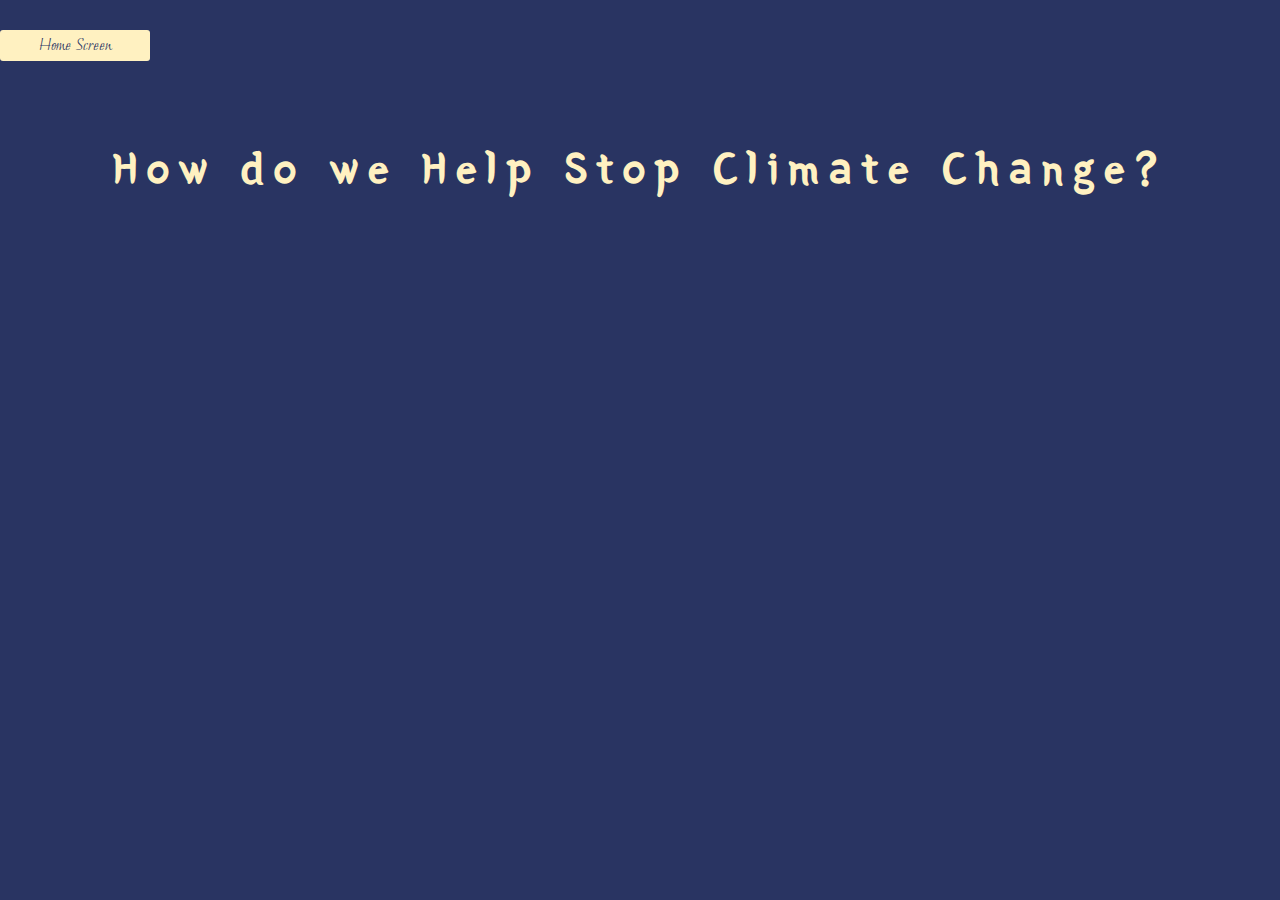
<file: Fourth_Screen.html>
<!DOCTYPE html>
<html>
<head>
	<title>Fourth Screen</title>
<link href="https://fonts.googleapis.com/css?family=Yeon+Sung&display=swap" rel="stylesheet"><meta name="viewport" content="width=device-width, initial-scale=1">
<link rel="preconnect" href="https://fonts.googleapis.com">
<link rel="preconnect" href="https://fonts.gstatic.com" crossorigin>
<link href="https://fonts.googleapis.com/css2?family=Moon+Dance&display=swap" rel="stylesheet">
<link rel="stylesheet" type="text/css" href="style.css">
</head>
<body>
<div class="container">
<br>
<button id="logout" class="button" onclick="back()">Home Screen</button>
<center>
	<h1 class="header">	
		How do we Help Stop Climate Change?
	</h1>
	<p></p>
</center>
</div>
<script src="kwitter_room.js"></script>
</body>
</html>
</file>
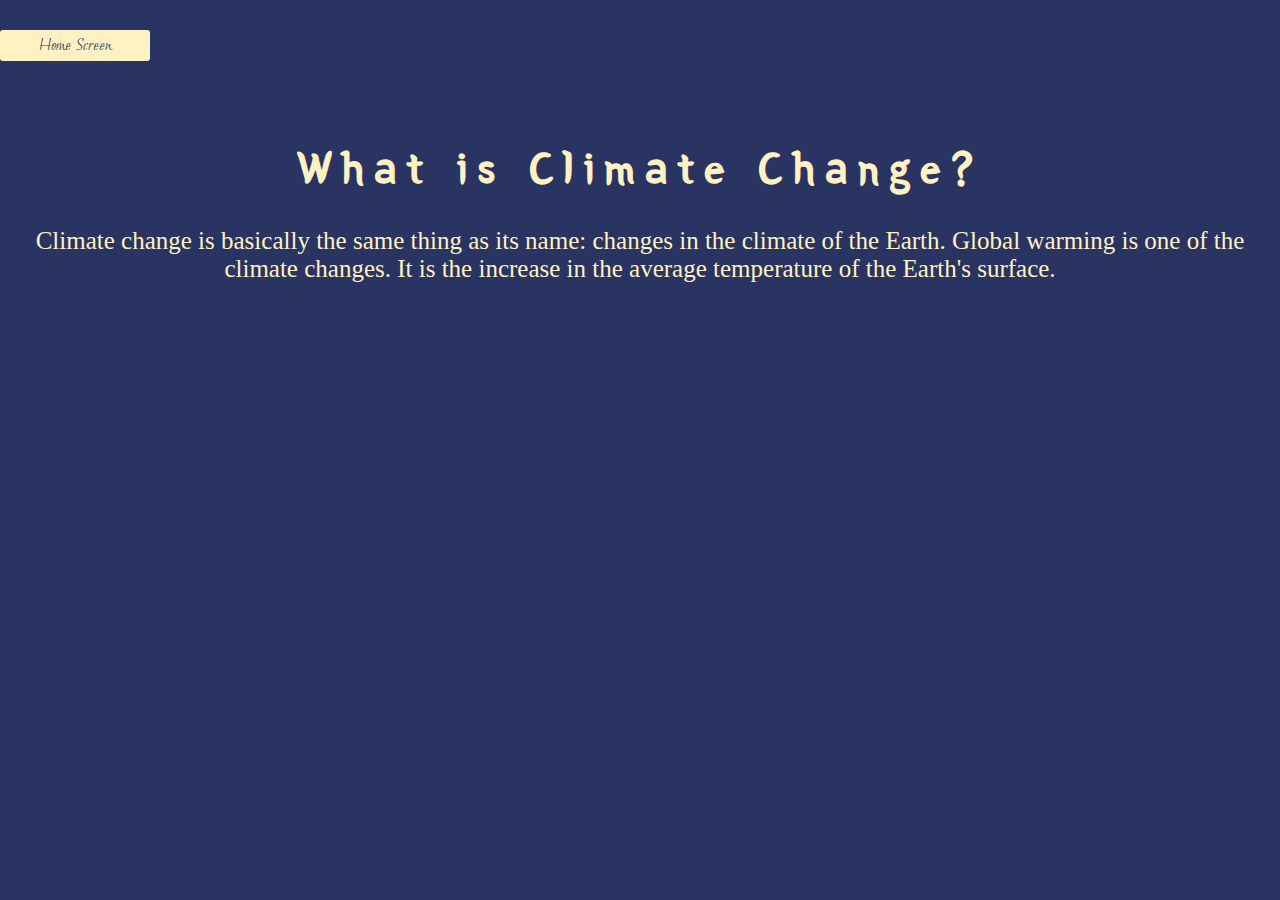
<file: Second_Screen.html>
<!DOCTYPE html>
<html>
<head>
	<title>Fourth Screen</title>
<link href="https://fonts.googleapis.com/css?family=Yeon+Sung&display=swap" rel="stylesheet"><meta name="viewport" content="width=device-width, initial-scale=1">
<link rel="preconnect" href="https://fonts.googleapis.com">
<link rel="preconnect" href="https://fonts.gstatic.com" crossorigin>
<link href="https://fonts.googleapis.com/css2?family=Moon+Dance&display=swap" rel="stylesheet">
<link rel="stylesheet" type="text/css" href="style.css">
</head>
<body>
<div class="container">
<br>
<button id="logout" class="button" onclick="back()">Home Screen</button>
<center>
	<h1 class="header">	
		What is Climate Change?
	</h1>
	<p>Climate change is basically the same thing as its name: changes in the climate of the Earth. Global warming is one of the climate changes. It is the increase in the average temperature of the Earth's surface.</p>
</center>
</div>
<script src="kwitter_room.js"></script>
</body>
</html>
</file>
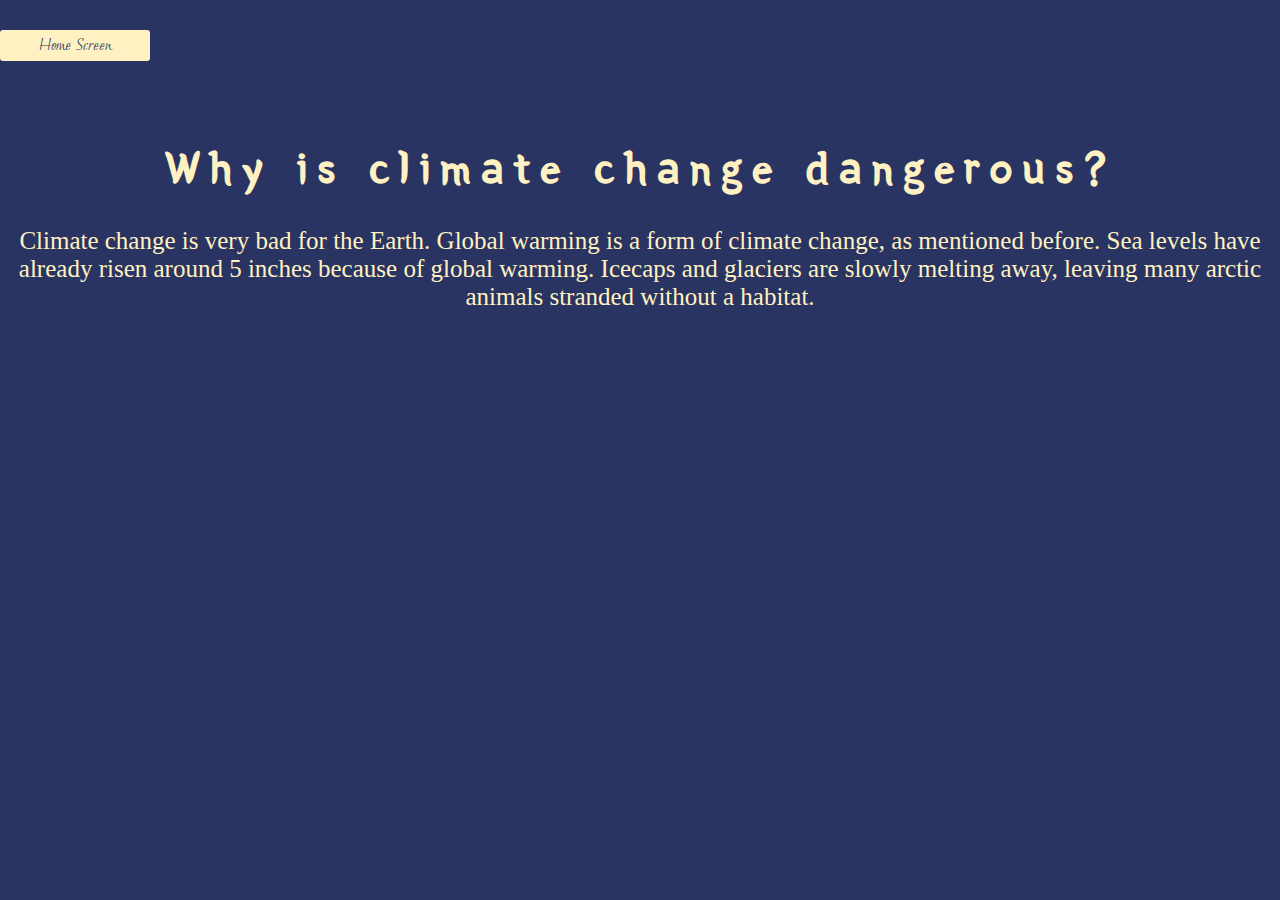
<file: Third_Screen.html>
<!DOCTYPE html>
<html>
<head>
	<title>Fourth Screen</title>
<link href="https://fonts.googleapis.com/css?family=Yeon+Sung&display=swap" rel="stylesheet"><meta name="viewport" content="width=device-width, initial-scale=1">
<link rel="preconnect" href="https://fonts.googleapis.com">
<link rel="preconnect" href="https://fonts.gstatic.com" crossorigin>
<link href="https://fonts.googleapis.com/css2?family=Moon+Dance&display=swap" rel="stylesheet">
<link rel="stylesheet" type="text/css" href="style.css">
</head>
<body>
<div class="container">
<br>
<button id="logout" class="button" onclick="back()">Home Screen</button>
<center>
	<h1 class="header">	
		Why is climate change dangerous?
	</h1>
	<p>Climate change is very bad for the Earth. Global warming is a form of climate change, as mentioned before. Sea levels have already risen around 5 inches because of global warming. Icecaps and glaciers are slowly melting away, leaving many arctic animals stranded without a habitat.</p>
</center>
</div>
<script src="kwitter_room.js"></script>
</body>
</html>
</file>
<file: style.css>
html, body {
  height: 100%;
  margin: 0;
  color: #fff1c1;
  font-size: 25px;
}

body {
background-color: #293462;
}

.header {
	color: #fff1c1;font-family: 'Yeon Sung';font-size: 45px;letter-spacing: 10px;margin-top: 80px;
}

.buttons {
	background-color: #fff1c1;
	height: 30px;
	width: 200px;
	border-radius: 3px;
	border: none;
	color: #293462;
	font-size: 18px;
}

.button {
	height: 31px;
	width: 150px;
	border-radius: 3px;
	border: none;
	color: #293462; font-size: 18px; font-family: 'Moon Dance';
	background-color: #fff1c1;
}
</file>
